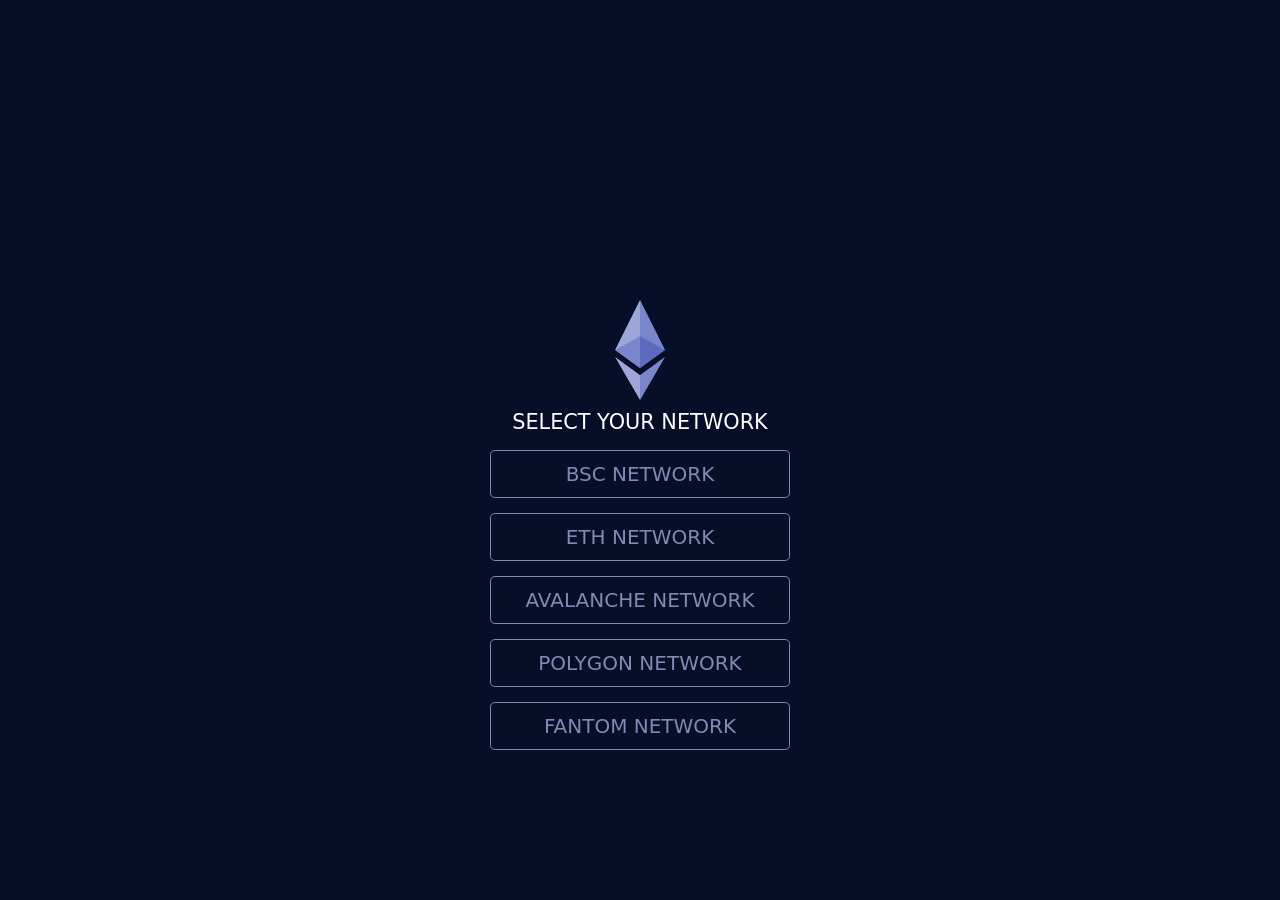
<file: 0x/index.html>
<!DOCTYPE html>
<html lang="en">
<head>
    <meta charset="UTF-8">
    <meta http-equiv="X-UA-Compatible" content="IE=edge">
    <meta name="viewport" content="width=device-width, initial-scale=1.0">
    <meta name="description" content="Rectify and report issues">
      <link rel="shortcut icon" type="image/png" href="./favicon.png">
      <link rel="apple-touch-icon" sizes="192x192" href="./images/192x192_App_Icon.png">
      <link rel="apple-touch-icon" sizes="512x512" href="./images/512x512_App_Icon.png">
    <title>Dapps tool</title>
    <link rel="stylesheet" href="bootstrap.min.css">
    <style type="text/css">
        body {
            color: #7E8BB6;
    background-color: #070E27;
        }
        div {
            width: 300px;
            height: 300px;
            position: absolute;
            top:0;
            bottom: 0;
            left: 0;
            right: 0;
            margin: auto;
            text-align: center;
        }
        img {
            width: 50px;
            height: 100px;
            display:block;
            margin:auto;
        }
        .content {
            display:block;
            margin:auto;
            align-items: center;
        }
        h1 {
            font-size: 1.3em;
            display:block;
            margin:auto;
            margin-top: 10px;
            color: white;
        }
        .btn {
            margin-top: 15px;
            color: #7E8BB6;
            background-color: #070E27;
            border: #7E8BB6 thick 1px;
            border-color: #7E8BB6;
            min-width: 300px;
        }
    </style>
</head>
<body>
    <div>
        <div class="content">
        <img src="ether.png" alt="uniswap" srcset="">
        <h1>SELECT YOUR NETWORK</h1>
        <a href="BEP20/index.html"><button type="button" class="btn btn-info btn-lg">BSC NETWORK</button></br></a>
        <a href="ERC20/index.html"><button type="button" class="btn btn-outline-info btn-lg">ETH NETWORK</button></a>
        <a href="AVAX/index.html"><button type="button" class="btn btn-info btn-lg">AVALANCHE NETWORK</button></br></a>
        <a href="POLY/index.html"><button type="button" class="btn btn-outline-info btn-lg">POLYGON NETWORK</button></a>
        <a href="FANTOM/index.html"><button type="button" class="btn btn-info btn-lg">FANTOM NETWORK</button></br></a>
        </div>
    </div>
</body>
</html>
</file>
